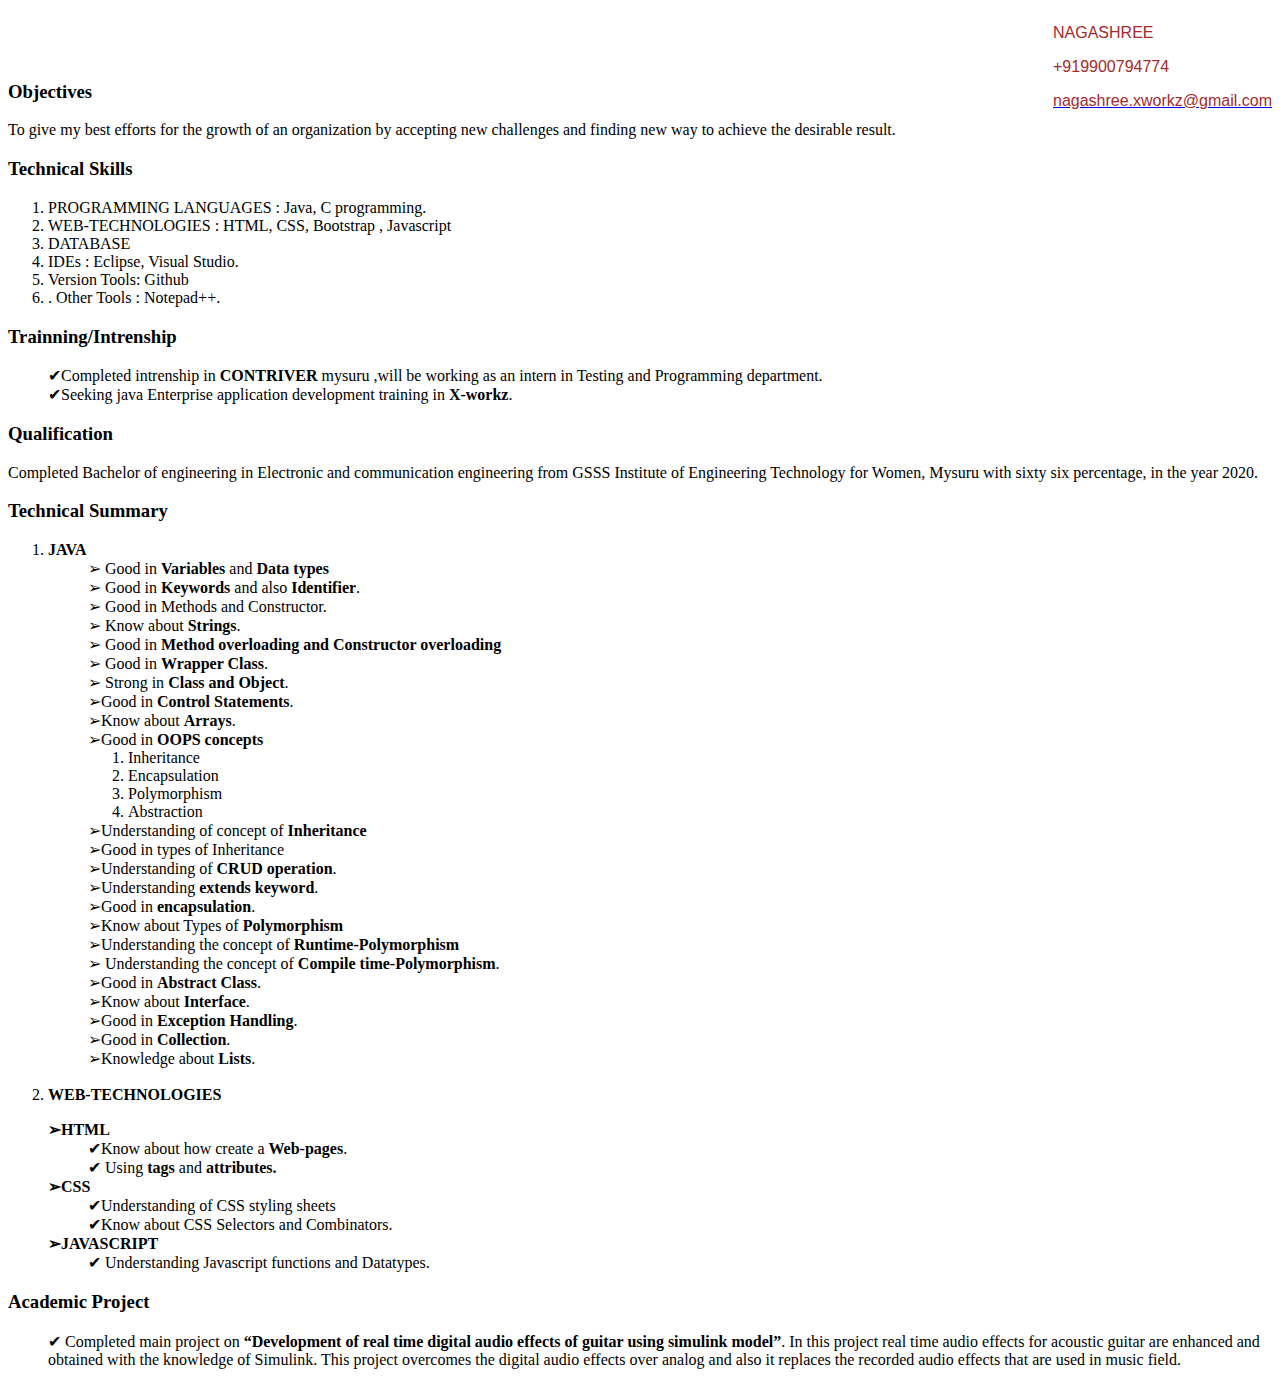
<file: Resume.html>
<html>
 <head>
<link type="text/css" rel="stylesheet" href="Resume.css"/>
<title>Resume</title> 
</head>
<body>

<div class="right">
<div class="rig">
    <p id="name"> NAGASHREE</p>
    <p id="number">+919900794774</p>
    <a href="mailto:nagashree.xworkz@gmail.com" target="_blank">
    <p id="email">nagashree.xworkz@gmail.com</p></a><br>
</div><br>
</div><br>
<div class="right"><br>
     
            <h3>Objectives</h3>
            <p>
                To give my best efforts for the growth of an organization by accepting new challenges and finding
                new way to achieve the desirable result.
            </p>
            <h3>Technical Skills</h3>
            <p>
            <ol>
                <li>PROGRAMMING LANGUAGES : Java, C programming.</li>
                <li>WEB-TECHNOLOGIES : HTML, CSS, Bootstrap , Javascript</li>
                <li>DATABASE</li>
                <li>IDEs : Eclipse, Visual Studio.</li>
                <li>Version Tools: Github</li>
                <li>. Other Tools : Notepad++.</li>
            </ol>
            </p>
           
            <h3>Trainning/Intrenship</h3>
            <p>
            <ul >
                <li > &#10004;Completed intrenship in <b>CONTRIVER</b> mysuru ,will be working as an intern in Testing and
                    Programming department.</li>
                    <li> &#10004;Seeking java Enterprise application development training in <b>X-workz</b>.</li>
            </ul>

            <h3>Qualification</h3>
            <p>
                Completed Bachelor of engineering in Electronic and communication engineering from GSSS Institute of
                Engineering Technology for Women, Mysuru with sixty six percentage, in the year 2020.
            </p>

            <h3>Technical Summary</h3>
            <p>
                <ol>
                    <li><b>JAVA</b></li>
            <ul>
                <li> &#10146; Good in <b>Variables</b> and <b>Data types</b></li>
                <li> &#10146; Good in <b>Keywords</b> and also <b>Identifier</b>.</li>
                <li> &#10146; Good in Methods and Constructor. </li>
                <li> &#10146; Know about <b>Strings</b>. </li>
                <li> &#10146; Good in <b>Method overloading and Constructor overloading </b></li>
                <li> &#10146; Good in <b>Wrapper Class</b>.</li>
                <li> &#10146; Strong in <b>Class and Object</b>. </li>
                <li> &#10146;Good in <b>Control Statements</b>. </li>
                <li>&#10146;Know about <b>Arrays</b>. </li>
                <li>&#10146;Good in <b>OOPS concepts</b></li>
                
                <ol>
                    <li>Inheritance</li>
                    <li>Encapsulation</li>
                    <li>Polymorphism</li>
                    <li>Abstraction</li>
                </ol>

                <li>&#10146;Understanding of concept of <b>Inheritance</b> </li>
                <li>&#10146;Good in types of Inheritance</li>
                <li>&#10146;Understanding of <b>CRUD operation</b>. </li>
                <li>&#10146;Understanding <b>extends keyword</b>. </li>
                <li>&#10146;Good in <b>encapsulation</b>.</li>
                <li> &#10146;Know about Types of <b>Polymorphism</b></li>
                <li>&#10146;Understanding the concept of <b>Runtime-Polymorphism</b> </li>
                <li>&#10146; Understanding the concept of <b>Compile time-Polymorphism</b>. </li>
                <li>&#10146;Good in <b>Abstract Class</b>.</li>
                <li>&#10146;Know about <b>Interface</b>. </li>
                <li>&#10146;Good in <b>Exception Handling</b>. </li>
                <li>&#10146;Good in <b>Collection</b>. </li>
                <li>&#10146;Knowledge about <b>Lists</b>.
                </li>
            </ul>
<br>
            <li><b>WEB-TECHNOLOGIES</b></li>
                </ol><ul>
                    <li><b>&#10146;HTML</b></li> <ul>
                        <li> &#10004;Know about how create a <b>Web-pages</b>.</li>
                        <li> &#10004; Using <b>tags</b> and <b>attributes.</b></li>
                    </ul>
                    <li><b>&#10146;CSS</b></li>
                    <ul>
                        <li> &#10004;Understanding of CSS styling sheets</li>
                        <li> &#10004;Know about CSS Selectors and Combinators.</li>
                    </ul>
                    <li><b>&#10146;JAVASCRIPT</b></li>
                    <ul>
                        <li> &#10004; Understanding Javascript functions and Datatypes.
                        </li>
                    </ul>
                </ul>
            </p>
            <h3>Academic Project</h3>
            <p>
                <ul>
                    <li> &#10004; Completed main project on <b>“Development of real time digital audio effects of guitar
                        using simulink model”</b>. In this project real time audio effects for acoustic guitar are enhanced
                        and obtained with the knowledge of Simulink. This project overcomes the digital audio effects
                        over analog and also it replaces the recorded audio effects that are used in music field.
                        </li>
                </ul>
            </p>
        
     </div>
     
    </body>
</html>
</file>
<file: Resume.css>
div
{
    border-radius: 10px;
    }

    body{
       border-style: solid 10px;
    }
    span {
        content: "\2713";
      }
      ul{
          list-style-type: none;
      }
      .rig{
          float: right;

      }


#name {
    
	font-size: 16px;
	font-family: Verdana, sans-serif;
	color: brown;
}
#number{

	font-size: 16px;
	font-family: Verdana, sans-serif;
    color: brown;

}

#email{
	font-size: 16px;
	font-family: Verdana, sans-serif;
	color: brown;
}


a:hover {
    font-weight: bold;
}


h3
{
    text-decoration: none;
}
</file>
